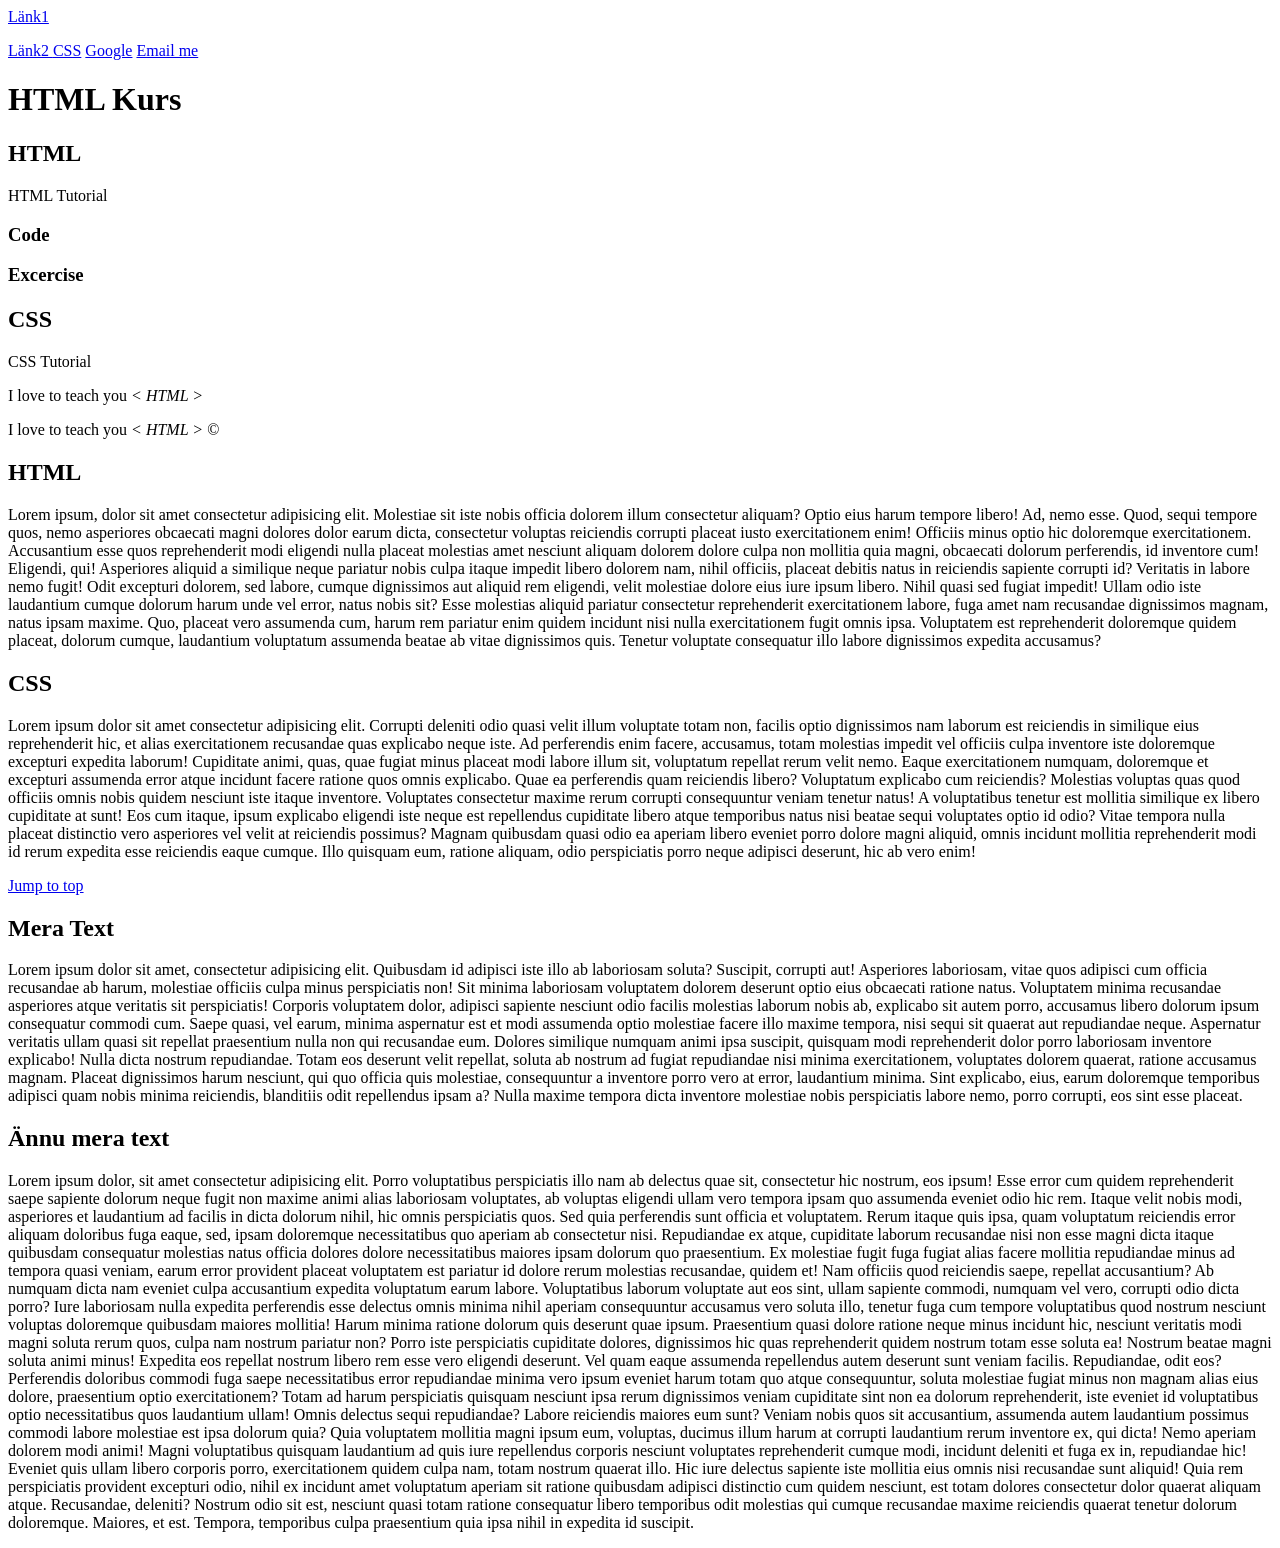
<file: Index.html>
<!doctype html>
<html lang="en">
  <head>
    <meta charset="UTF-8" />
    <meta name="viewport" content="width=device-width, initial-scale=1.0" />
    <meta name="keywords" content="HTML,CSS" />
    <meta name="description" content="denna text kommer upp op google search" />
    <title>Document</title>
  </head>
  <body>
    <a href="Company/about.html"> Länk1</a> <p> </p>

      <a href="Company/about.html"> Länk2 </a>
      <a href="#section-CSS">CSS</a>
      <a href="https://google.com" target="_blank">Google</a>
      <a href="mailto:daniel.inserte@gmail.com">Email me</a>
    </a>
    <h1>HTML Kurs</h1>
    <h2>HTML</h2>
    <p>HTML Tutorial</p>
    <h3>Code</h3>
    <h3>Excercise</h3>
    <h2>CSS</h2>
    <p>CSS Tutorial</p>
    <p>I love to teach you <em> &lt; HTML &gt;</em></p>
    <p>I love to teach you <em> &lt; HTML &gt; &copy; </em></p>
    <h2>HTML</h2>
    <p>
    Lorem ipsum, dolor sit amet consectetur adipisicing elit. Molestiae sit iste nobis officia dolorem illum consectetur aliquam? Optio eius harum tempore libero! Ad, nemo esse. Quod, sequi tempore quos, nemo asperiores obcaecati magni dolores dolor earum dicta, consectetur voluptas reiciendis corrupti placeat iusto exercitationem enim! Officiis minus optio hic doloremque exercitationem. Accusantium esse quos reprehenderit modi eligendi nulla placeat molestias amet nesciunt aliquam dolorem dolore culpa non mollitia quia magni, obcaecati dolorum perferendis, id inventore cum! Eligendi, qui! Asperiores aliquid a similique neque pariatur nobis culpa itaque impedit libero dolorem nam, nihil officiis, placeat debitis natus in reiciendis sapiente corrupti id? Veritatis in labore nemo fugit! Odit excepturi dolorem, sed labore, cumque dignissimos aut aliquid rem eligendi, velit molestiae dolore eius iure ipsum libero. Nihil quasi sed fugiat impedit! Ullam odio iste laudantium cumque dolorum harum unde vel error, natus nobis sit? Esse molestias aliquid pariatur consectetur reprehenderit exercitationem labore, fuga amet nam recusandae dignissimos magnam, natus ipsam maxime. Quo, placeat vero assumenda cum, harum rem pariatur enim quidem incidunt nisi nulla exercitationem fugit omnis ipsa. Voluptatem est reprehenderit doloremque quidem placeat, dolorum cumque, laudantium voluptatum assumenda beatae ab vitae dignissimos quis. Tenetur voluptate consequatur illo labore dignissimos expedita accusamus?
    </p>
    <h2 id = "section-CSS">CSS</h2>
    <p>Lorem ipsum dolor sit amet consectetur adipisicing elit. Corrupti deleniti odio quasi velit illum voluptate totam non, facilis optio dignissimos nam laborum est reiciendis in similique eius reprehenderit hic, et alias exercitationem recusandae quas explicabo neque iste. Ad perferendis enim facere, accusamus, totam molestias impedit vel officiis culpa inventore iste doloremque excepturi expedita laborum! Cupiditate animi, quas, quae fugiat minus placeat modi labore illum sit, voluptatum repellat rerum velit nemo. Eaque exercitationem numquam, doloremque et excepturi assumenda error atque incidunt facere ratione quos omnis explicabo. Quae ea perferendis quam reiciendis libero? Voluptatum explicabo cum reiciendis? Molestias voluptas quas quod officiis omnis nobis quidem nesciunt iste itaque inventore. Voluptates consectetur maxime rerum corrupti consequuntur veniam tenetur natus! A voluptatibus tenetur est mollitia similique ex libero cupiditate at sunt! Eos cum itaque, ipsum explicabo eligendi iste neque est repellendus cupiditate libero atque temporibus natus nisi beatae sequi voluptates optio id odio? Vitae tempora nulla placeat distinctio vero asperiores vel velit at reiciendis possimus? Magnam quibusdam quasi odio ea aperiam libero eveniet porro dolore magni aliquid, omnis incidunt mollitia reprehenderit modi id rerum expedita esse reiciendis eaque cumque. Illo quisquam eum, ratione aliquam, odio perspiciatis porro neque adipisci deserunt, hic ab vero enim!</p>
    <a href="#">Jump to top</a>
    <h2>Mera Text</h2>
    <p>Lorem ipsum dolor sit amet, consectetur adipisicing elit. Quibusdam id adipisci iste illo ab laboriosam soluta? Suscipit, corrupti aut! Asperiores laboriosam, vitae quos adipisci cum officia recusandae ab harum, molestiae officiis culpa minus perspiciatis non! Sit minima laboriosam voluptatem dolorem deserunt optio eius obcaecati ratione natus. Voluptatem minima recusandae asperiores atque veritatis sit perspiciatis! Corporis voluptatem dolor, adipisci sapiente nesciunt odio facilis molestias laborum nobis ab, explicabo sit autem porro, accusamus libero dolorum ipsum consequatur commodi cum. Saepe quasi, vel earum, minima aspernatur est et modi assumenda optio molestiae facere illo maxime tempora, nisi sequi sit quaerat aut repudiandae neque. Aspernatur veritatis ullam quasi sit repellat praesentium nulla non qui recusandae eum. Dolores similique numquam animi ipsa suscipit, quisquam modi reprehenderit dolor porro laboriosam inventore explicabo! Nulla dicta nostrum repudiandae. Totam eos deserunt velit repellat, soluta ab nostrum ad fugiat repudiandae nisi minima exercitationem, voluptates dolorem quaerat, ratione accusamus magnam. Placeat dignissimos harum nesciunt, qui quo officia quis molestiae, consequuntur a inventore porro vero at error, laudantium minima. Sint explicabo, eius, earum doloremque temporibus adipisci quam nobis minima reiciendis, blanditiis odit repellendus ipsam a? Nulla maxime tempora dicta inventore molestiae nobis perspiciatis labore nemo, porro corrupti, eos sint esse placeat.</p>
    <h2>Ännu mera text</h2>
    <p>Lorem ipsum dolor, sit amet consectetur adipisicing elit. Porro voluptatibus perspiciatis illo nam ab delectus quae sit, consectetur hic nostrum, eos ipsum! Esse error cum quidem reprehenderit saepe sapiente dolorum neque fugit non maxime animi alias laboriosam voluptates, ab voluptas eligendi ullam vero tempora ipsam quo assumenda eveniet odio hic rem. Itaque velit nobis modi, asperiores et laudantium ad facilis in dicta dolorum nihil, hic omnis perspiciatis quos. Sed quia perferendis sunt officia et voluptatem. Rerum itaque quis ipsa, quam voluptatum reiciendis error aliquam doloribus fuga eaque, sed, ipsam doloremque necessitatibus quo aperiam ab consectetur nisi. Repudiandae ex atque, cupiditate laborum recusandae nisi non esse magni dicta itaque quibusdam consequatur molestias natus officia dolores dolore necessitatibus maiores ipsam dolorum quo praesentium. Ex molestiae fugit fuga fugiat alias facere mollitia repudiandae minus ad tempora quasi veniam, earum error provident placeat voluptatem est pariatur id dolore rerum molestias recusandae, quidem et! Nam officiis quod reiciendis saepe, repellat accusantium? Ab numquam dicta nam eveniet culpa accusantium expedita voluptatum earum labore. Voluptatibus laborum voluptate aut eos sint, ullam sapiente commodi, numquam vel vero, corrupti odio dicta porro? Iure laboriosam nulla expedita perferendis esse delectus omnis minima nihil aperiam consequuntur accusamus vero soluta illo, tenetur fuga cum tempore voluptatibus quod nostrum nesciunt voluptas doloremque quibusdam maiores mollitia! Harum minima ratione dolorum quis deserunt quae ipsum. Praesentium quasi dolore ratione neque minus incidunt hic, nesciunt veritatis modi magni soluta rerum quos, culpa nam nostrum pariatur non? Porro iste perspiciatis cupiditate dolores, dignissimos hic quas reprehenderit quidem nostrum totam esse soluta ea! Nostrum beatae magni soluta animi minus! Expedita eos repellat nostrum libero rem esse vero eligendi deserunt. Vel quam eaque assumenda repellendus autem deserunt sunt veniam facilis. Repudiandae, odit eos? Perferendis doloribus commodi fuga saepe necessitatibus error repudiandae minima vero ipsum eveniet harum totam quo atque consequuntur, soluta molestiae fugiat minus non magnam alias eius dolore, praesentium optio exercitationem? Totam ad harum perspiciatis quisquam nesciunt ipsa rerum dignissimos veniam cupiditate sint non ea dolorum reprehenderit, iste eveniet id voluptatibus optio necessitatibus quos laudantium ullam! Omnis delectus sequi repudiandae? Labore reiciendis maiores eum sunt? Veniam nobis quos sit accusantium, assumenda autem laudantium possimus commodi labore molestiae est ipsa dolorum quia? Quia voluptatem mollitia magni ipsum eum, voluptas, ducimus illum harum at corrupti laudantium rerum inventore ex, qui dicta! Nemo aperiam dolorem modi animi! Magni voluptatibus quisquam laudantium ad quis iure repellendus corporis nesciunt voluptates reprehenderit cumque modi, incidunt deleniti et fuga ex in, repudiandae hic! Eveniet quis ullam libero corporis porro, exercitationem quidem culpa nam, totam nostrum quaerat illo. Hic iure delectus sapiente iste mollitia eius omnis nisi recusandae sunt aliquid! Quia rem perspiciatis provident excepturi odio, nihil ex incidunt amet voluptatum aperiam sit ratione quibusdam adipisci distinctio cum quidem nesciunt, est totam dolores consectetur dolor quaerat aliquam atque. Recusandae, deleniti? Nostrum odio sit est, nesciunt quasi totam ratione consequatur libero temporibus odit molestias qui cumque recusandae maxime reiciendis quaerat tenetur dolorum doloremque. Maiores, et est. Tempora, temporibus culpa praesentium quia ipsa nihil in expedita id suscipit.</p>
  </body>
</html>
</file>
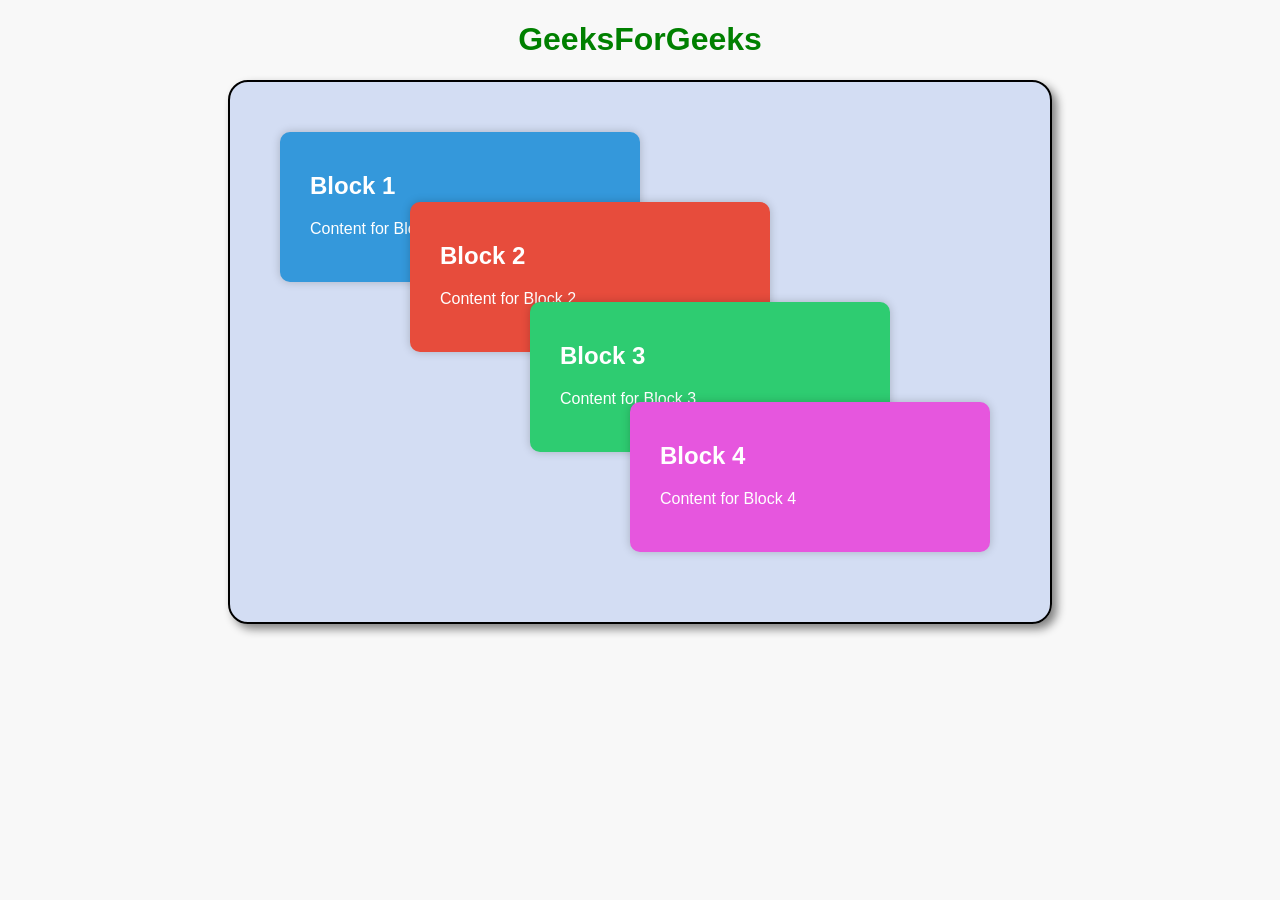
<file: BlockTest.html>
<!doctype html>
<html lang="en">
  <head>
    <meta charset="UTF-8" />
    <meta
      name="viewport"
      content="width=device-width, 
                   initial-scale=1.0"
    />
    <title>Overlap Block Layout</title>
    <style>
      body {
        font-family: "Arial", sans-serif;
        margin: 20px auto;
        padding: 0;
        background-color: #f8f8f8;
      }

      h1 {
        color: green;
        text-align: center;
      }

      .overlap-container {
        position: relative;
        margin: 10px auto;
        max-width: 820px;
        height: 60vh;
        overflow: hidden;
        border: 2px solid black;
        background-color: #becef1a1;
        border-radius: 20px;
        box-shadow: 5px 5px 10px gray;
      }

      .block {
        position: absolute;
        width: 300px;
        height: 110px;
        padding: 20px 30px;
        background-color: #3498db;
        color: #fff;
        border-radius: 10px;
        box-shadow: 0 0 10px rgba(0, 0, 0, 0.2);
        transition: transform 0.3s ease-in-out;
      }

      .block:hover {
        transform: translateX(20px) translateY(-20px);
        z-index: 1;
        box-shadow: 10px 5px 10px rgb(95, 92, 92);
        height: 120px;
      }

      .block:nth-child(2) {
        background-color: #e74c3c;
      }

      .block:nth-child(3) {
        background-color: #2ecc71;
      }

      .block:nth-child(4) {
        background-color: #e656de;
      }

      .block-content {
        margin-top: 10px;
      }
    </style>
  </head>

  <body>
    <h1>GeeksForGeeks</h1>
    <div class="overlap-container">
      <div class="block" style="top: 50px; left: 50px">
        <h2>Block 1</h2>
        <div class="block-content">
          <p>Content for Block 1!</p>
        </div>
      </div>

      <div class="block" style="top: 120px; left: 180px">
        <h2>Block 2</h2>
        <div class="block-content">
          <p>Content for Block 2</p>
        </div>
      </div>

      <div class="block" style="top: 220px; left: 300px">
        <h2>Block 3</h2>
        <div class="block-content">
          <p>Content for Block 3</p>
        </div>
      </div>

      <div class="block" style="top: 320px; left: 400px">
        <h2>Block 4</h2>
        <div class="block-content">
          <p>Content for Block 4</p>
        </div>
      </div>
    </div>
  </body>
</html>
</file>
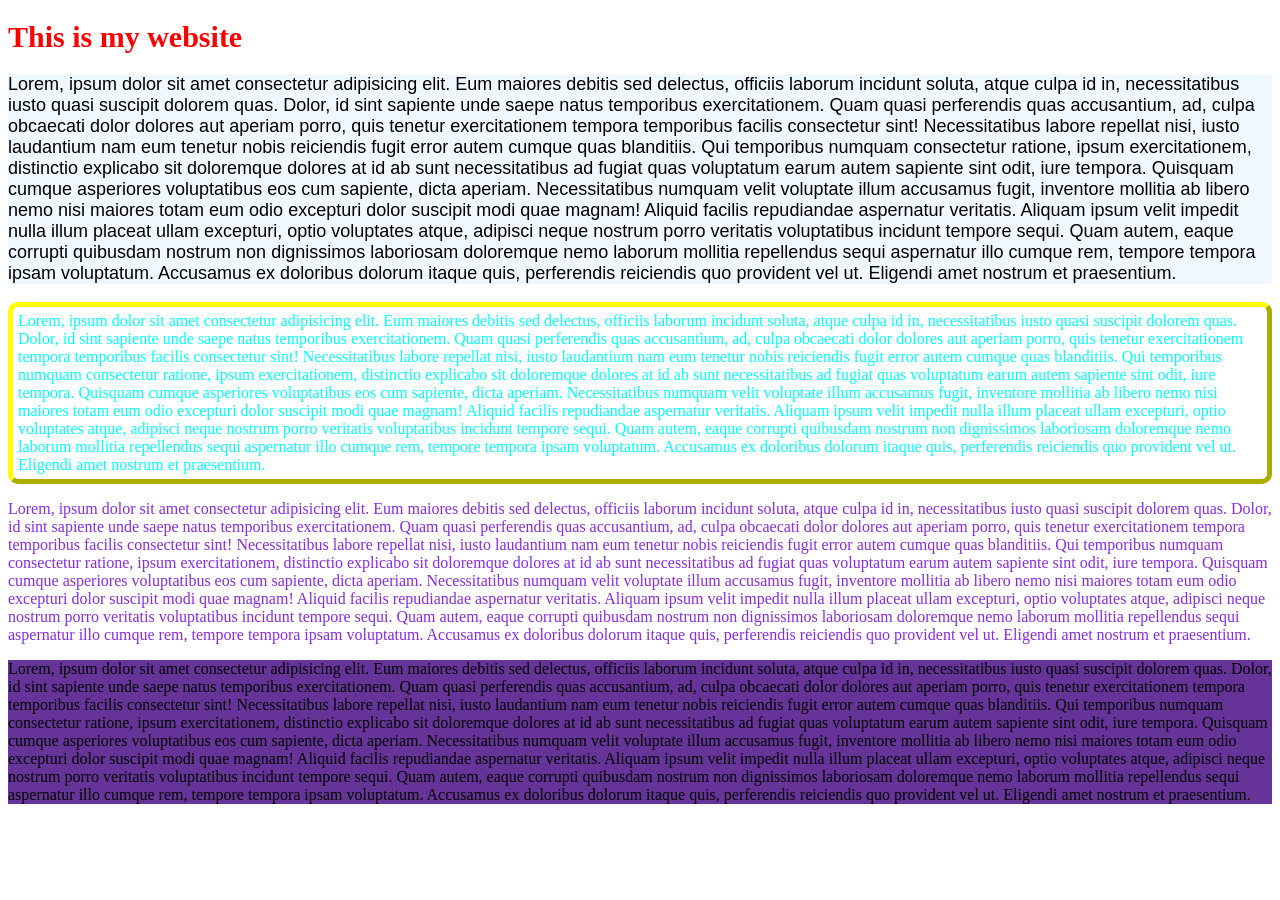
<file: CssTutorial.html>
<!doctype html>
<html lang="en">
  <head>
    <meta charset="UTF-8" />
    <meta name="viewport" content="width=device-width, initial-scale=1.0" />
    <title>Document</title>
    <link rel="stylesheet" href="Style.css" />
  </head>
  <body>
    <h1>This is my website</h1>
    <p id="p1" class="P1">
      Lorem, ipsum dolor sit amet consectetur adipisicing elit. Eum maiores
      debitis sed delectus, officiis laborum incidunt soluta, atque culpa id in,
      necessitatibus iusto quasi suscipit dolorem quas. Dolor, id sint sapiente
      unde saepe natus temporibus exercitationem. Quam quasi perferendis quas
      accusantium, ad, culpa obcaecati dolor dolores aut aperiam porro, quis
      tenetur exercitationem tempora temporibus facilis consectetur sint!
      Necessitatibus labore repellat nisi, iusto laudantium nam eum tenetur
      nobis reiciendis fugit error autem cumque quas blanditiis. Qui temporibus
      numquam consectetur ratione, ipsum exercitationem, distinctio explicabo
      sit doloremque dolores at id ab sunt necessitatibus ad fugiat quas
      voluptatum earum autem sapiente sint odit, iure tempora. Quisquam cumque
      asperiores voluptatibus eos cum sapiente, dicta aperiam. Necessitatibus
      numquam velit voluptate illum accusamus fugit, inventore mollitia ab
      libero nemo nisi maiores totam eum odio excepturi dolor suscipit modi quae
      magnam! Aliquid facilis repudiandae aspernatur veritatis. Aliquam ipsum
      velit impedit nulla illum placeat ullam excepturi, optio voluptates atque,
      adipisci neque nostrum porro veritatis voluptatibus incidunt tempore
      sequi. Quam autem, eaque corrupti quibusdam nostrum non dignissimos
      laboriosam doloremque nemo laborum mollitia repellendus sequi aspernatur
      illo cumque rem, tempore tempora ipsam voluptatum. Accusamus ex doloribus
      dolorum itaque quis, perferendis reiciendis quo provident vel ut. Eligendi
      amet nostrum et praesentium.
    </p>
    <p id="p2">
      Lorem, ipsum dolor sit amet consectetur adipisicing elit. Eum maiores
      debitis sed delectus, officiis laborum incidunt soluta, atque culpa id in,
      necessitatibus iusto quasi suscipit dolorem quas. Dolor, id sint sapiente
      unde saepe natus temporibus exercitationem. Quam quasi perferendis quas
      accusantium, ad, culpa obcaecati dolor dolores aut aperiam porro, quis
      tenetur exercitationem tempora temporibus facilis consectetur sint!
      Necessitatibus labore repellat nisi, iusto laudantium nam eum tenetur
      nobis reiciendis fugit error autem cumque quas blanditiis. Qui temporibus
      numquam consectetur ratione, ipsum exercitationem, distinctio explicabo
      sit doloremque dolores at id ab sunt necessitatibus ad fugiat quas
      voluptatum earum autem sapiente sint odit, iure tempora. Quisquam cumque
      asperiores voluptatibus eos cum sapiente, dicta aperiam. Necessitatibus
      numquam velit voluptate illum accusamus fugit, inventore mollitia ab
      libero nemo nisi maiores totam eum odio excepturi dolor suscipit modi quae
      magnam! Aliquid facilis repudiandae aspernatur veritatis. Aliquam ipsum
      velit impedit nulla illum placeat ullam excepturi, optio voluptates atque,
      adipisci neque nostrum porro veritatis voluptatibus incidunt tempore
      sequi. Quam autem, eaque corrupti quibusdam nostrum non dignissimos
      laboriosam doloremque nemo laborum mollitia repellendus sequi aspernatur
      illo cumque rem, tempore tempora ipsam voluptatum. Accusamus ex doloribus
      dolorum itaque quis, perferendis reiciendis quo provident vel ut. Eligendi
      amet nostrum et praesentium.
    </p>
    <p id="p3">
      Lorem, ipsum dolor sit amet consectetur adipisicing elit. Eum maiores
      debitis sed delectus, officiis laborum incidunt soluta, atque culpa id in,
      necessitatibus iusto quasi suscipit dolorem quas. Dolor, id sint sapiente
      unde saepe natus temporibus exercitationem. Quam quasi perferendis quas
      accusantium, ad, culpa obcaecati dolor dolores aut aperiam porro, quis
      tenetur exercitationem tempora temporibus facilis consectetur sint!
      Necessitatibus labore repellat nisi, iusto laudantium nam eum tenetur
      nobis reiciendis fugit error autem cumque quas blanditiis. Qui temporibus
      numquam consectetur ratione, ipsum exercitationem, distinctio explicabo
      sit doloremque dolores at id ab sunt necessitatibus ad fugiat quas
      voluptatum earum autem sapiente sint odit, iure tempora. Quisquam cumque
      asperiores voluptatibus eos cum sapiente, dicta aperiam. Necessitatibus
      numquam velit voluptate illum accusamus fugit, inventore mollitia ab
      libero nemo nisi maiores totam eum odio excepturi dolor suscipit modi quae
      magnam! Aliquid facilis repudiandae aspernatur veritatis. Aliquam ipsum
      velit impedit nulla illum placeat ullam excepturi, optio voluptates atque,
      adipisci neque nostrum porro veritatis voluptatibus incidunt tempore
      sequi. Quam autem, eaque corrupti quibusdam nostrum non dignissimos
      laboriosam doloremque nemo laborum mollitia repellendus sequi aspernatur
      illo cumque rem, tempore tempora ipsam voluptatum. Accusamus ex doloribus
      dolorum itaque quis, perferendis reiciendis quo provident vel ut. Eligendi
      amet nostrum et praesentium.
    </p>
    <p id="p4">
      Lorem, ipsum dolor sit amet consectetur adipisicing elit. Eum maiores
      debitis sed delectus, officiis laborum incidunt soluta, atque culpa id in,
      necessitatibus iusto quasi suscipit dolorem quas. Dolor, id sint sapiente
      unde saepe natus temporibus exercitationem. Quam quasi perferendis quas
      accusantium, ad, culpa obcaecati dolor dolores aut aperiam porro, quis
      tenetur exercitationem tempora temporibus facilis consectetur sint!
      Necessitatibus labore repellat nisi, iusto laudantium nam eum tenetur
      nobis reiciendis fugit error autem cumque quas blanditiis. Qui temporibus
      numquam consectetur ratione, ipsum exercitationem, distinctio explicabo
      sit doloremque dolores at id ab sunt necessitatibus ad fugiat quas
      voluptatum earum autem sapiente sint odit, iure tempora. Quisquam cumque
      asperiores voluptatibus eos cum sapiente, dicta aperiam. Necessitatibus
      numquam velit voluptate illum accusamus fugit, inventore mollitia ab
      libero nemo nisi maiores totam eum odio excepturi dolor suscipit modi quae
      magnam! Aliquid facilis repudiandae aspernatur veritatis. Aliquam ipsum
      velit impedit nulla illum placeat ullam excepturi, optio voluptates atque,
      adipisci neque nostrum porro veritatis voluptatibus incidunt tempore
      sequi. Quam autem, eaque corrupti quibusdam nostrum non dignissimos
      laboriosam doloremque nemo laborum mollitia repellendus sequi aspernatur
      illo cumque rem, tempore tempora ipsam voluptatum. Accusamus ex doloribus
      dolorum itaque quis, perferendis reiciendis quo provident vel ut. Eligendi
      amet nostrum et praesentium.
    </p>
  </body>
</html>
</file>
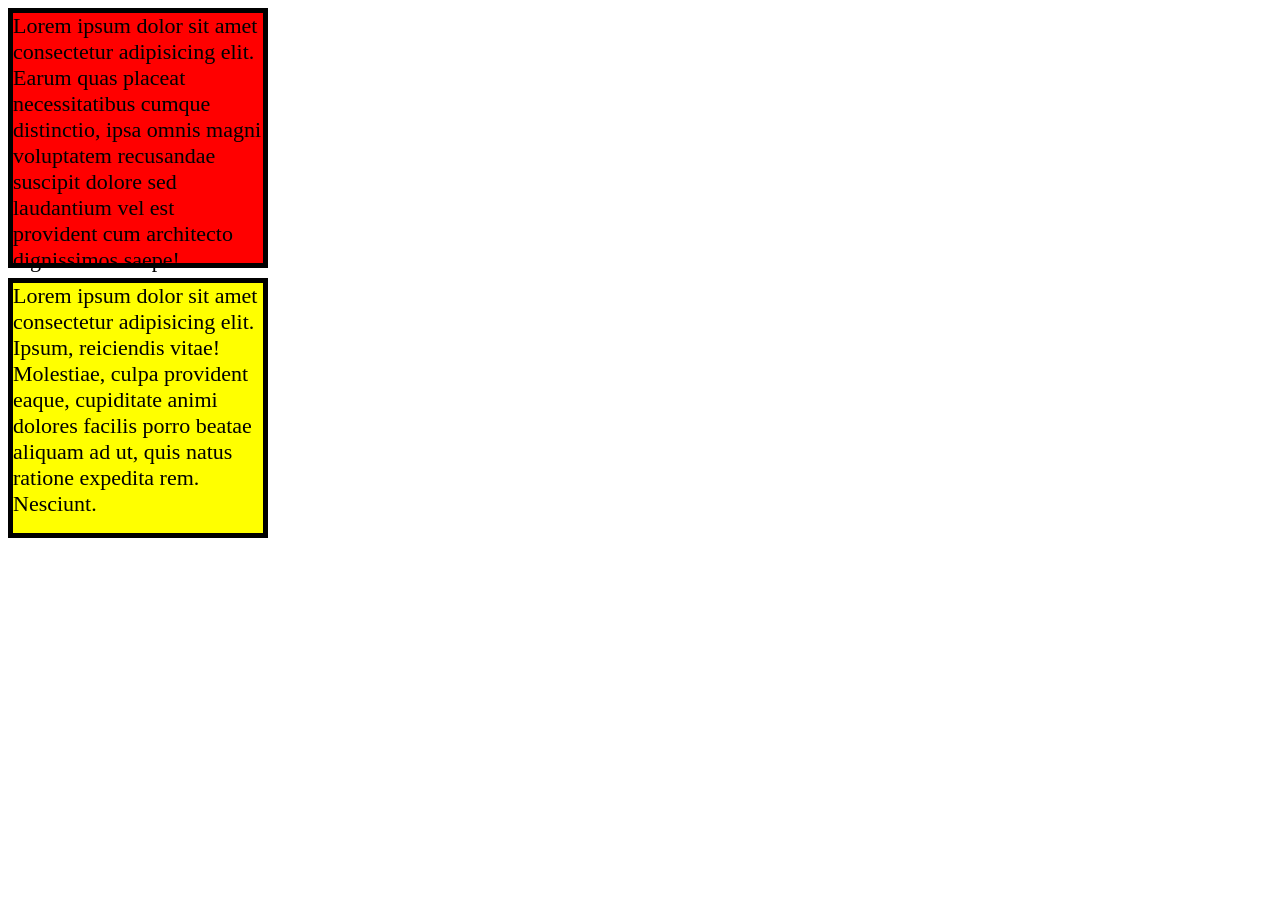
<file: divAndBoxes.html>
<!doctype html>
<html lang="en">
  <head>
    <meta charset="UTF-8" />
    <meta name="viewport" content="width=device-width, initial-scale=1.0" />
    <title>Document</title>
    <link rel="stylesheet" href="Style.css" />
  </head>
  <body>
    <div id="Box1">
      Lorem ipsum dolor sit amet consectetur adipisicing elit. Earum quas
      placeat necessitatibus cumque distinctio, ipsa omnis magni voluptatem
      recusandae suscipit dolore sed laudantium vel est provident cum architecto
      dignissimos saepe!
    </div>
    <div id="Box2">
      Lorem ipsum dolor sit amet consectetur adipisicing elit. Ipsum, reiciendis
      vitae! Molestiae, culpa provident eaque, cupiditate animi dolores facilis
      porro beatae aliquam ad ut, quis natus ratione expedita rem. Nesciunt.
    </div>
  </body>
</html>
</file>
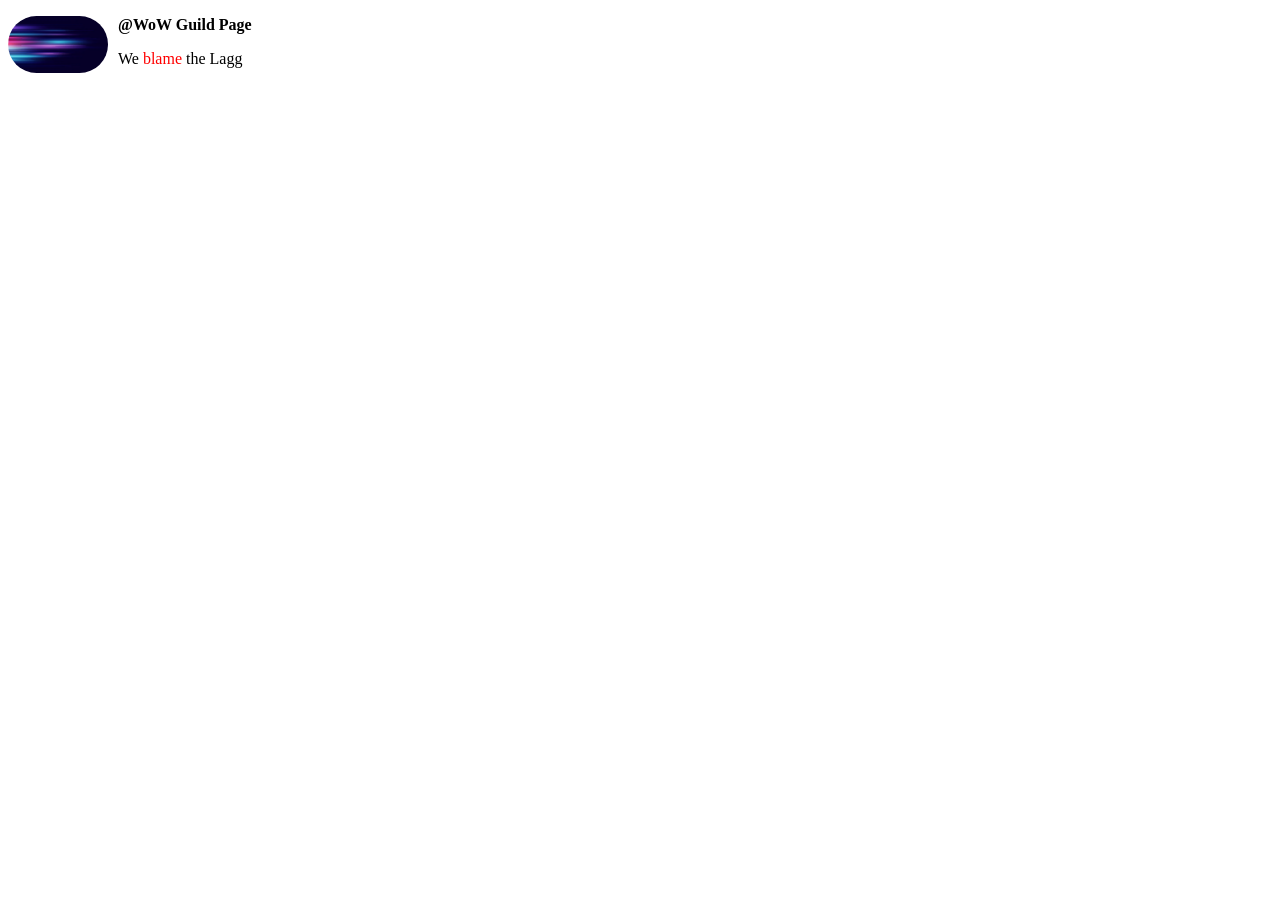
<file: First.html>
<!doctype html>
<html lang="en">
  <head>
    <meta charset="UTF-8" />
    <meta name="viewport" content="width= device-width,initial-scale = 1.0" />
    <meta name="keywords" content="html,css" />
    <meta
      name="description"
      content="Detta kommer upp på google searchen texten under själva länken"
    />
    <title>Guild We Blame The Lagg</title>
    <style>
      img {
        width: 100px;
        border-radius: 50px;
        float: left;
        margin-right: 10px;
      }
      .username {
        font-weight: bold;
      }

      em {
        color: red;
        font-style: normal;
      }
    </style>
    <body>
      <img src="Images/We Blame the lagg.png" alt="Ska vara en bild här" />
      <p class="username">@WoW Guild Page</p>
      <p>We <em> blame</em> the Lagg</p>
    </body>
  </head>
</html>
</file>
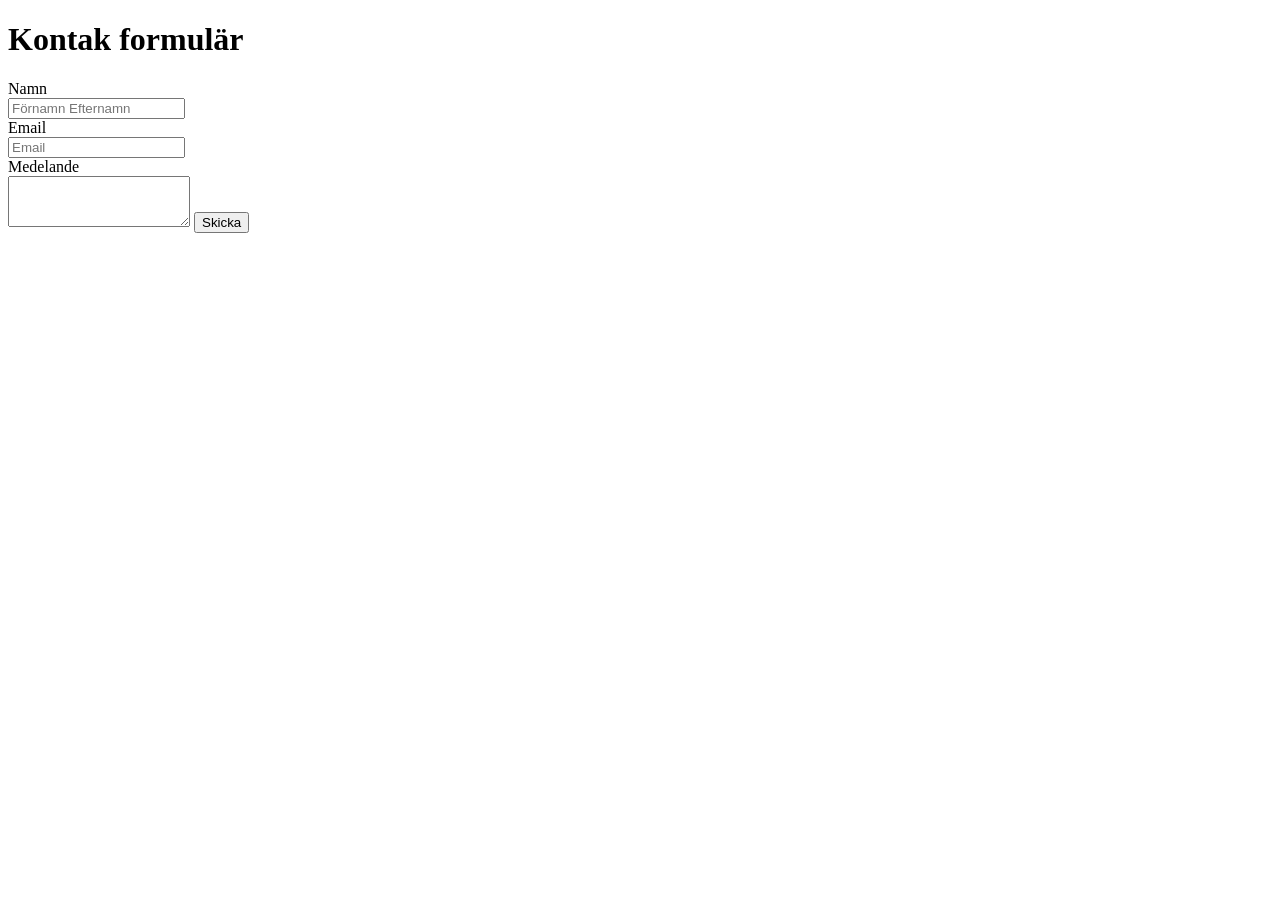
<file: formular.html>
<!DOCTYPE html>
<html lang="en">
<head>
    <meta charset="UTF-8">
    <meta name="viewport" content="width=device-width, initial-scale=1.0">
    <title>Document</title>
</head>

<body>
    <h1>Kontak formulär</h1>
    <form action>
    <label for = "name" >Namn </label>
    <br>
    <input type="text" id = "name" placeholder="Förnamn Efternamn">    
    <br>
    <label for = "email" >Email </label>  
    <br>   
     <input type="text" id = "Email" placeholder="Email">
     <br>
     <label for="Medelande">Medelande</label>
     <br>
     <textarea  id="message" rows="3" required></textarea>
     <input type="submit" value="Skicka">

</body>
</html>
</file>
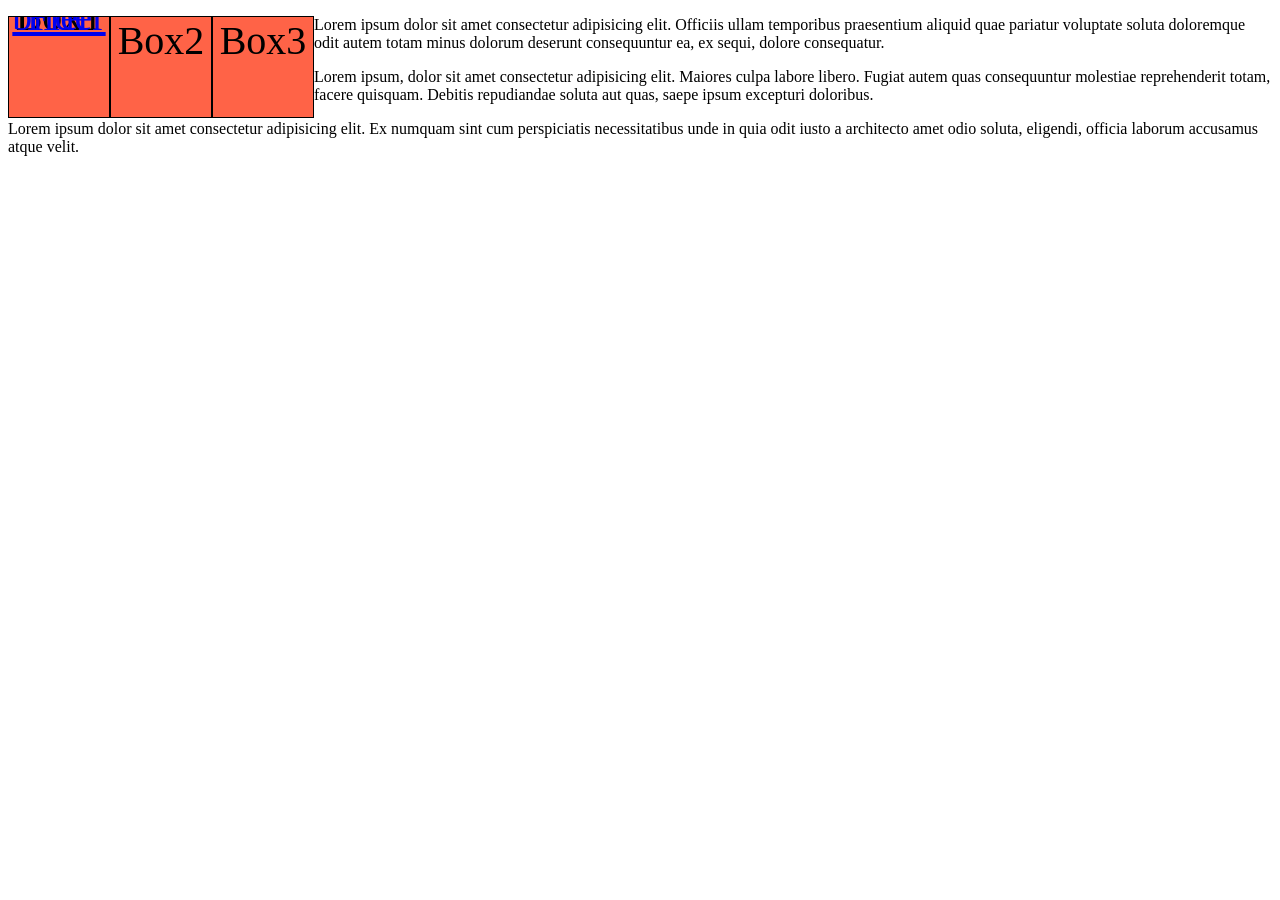
<file: MerBoxar.html>
<!doctype html>
<html lang="en">
  <head>
    <meta charset="UTF-8" />
    <meta name="viewport" content="width=device-width, initial-scale=1.0" />
    <title>Document</title>
    <link rel="stylesheet" href="BoxStyle.css" />
  </head>
  <body>
    <div class="Box1">
      Box1
      <a href="https://Google.com">Fler bilder</a>
    </div>
    <div class="Box2">Box2</div>
    <div class="Box3">Box3</div>
    <p>
      Lorem ipsum dolor sit amet consectetur adipisicing elit. Officiis ullam
      temporibus praesentium aliquid quae pariatur voluptate soluta doloremque
      odit autem totam minus dolorum deserunt consequuntur ea, ex sequi, dolore
      consequatur.
    </p>
    <p>
      Lorem ipsum, dolor sit amet consectetur adipisicing elit. Maiores culpa
      labore libero. Fugiat autem quas consequuntur molestiae reprehenderit
      totam, facere quisquam. Debitis repudiandae soluta aut quas, saepe ipsum
      excepturi doloribus.
    </p>
    <p>
      Lorem ipsum dolor sit amet consectetur adipisicing elit. Ex numquam sint
      cum perspiciatis necessitatibus unde in quia odit iusto a architecto amet
      odio soluta, eligendi, officia laborum accusamus atque velit.
    </p>
  </body>
</html>
</file>
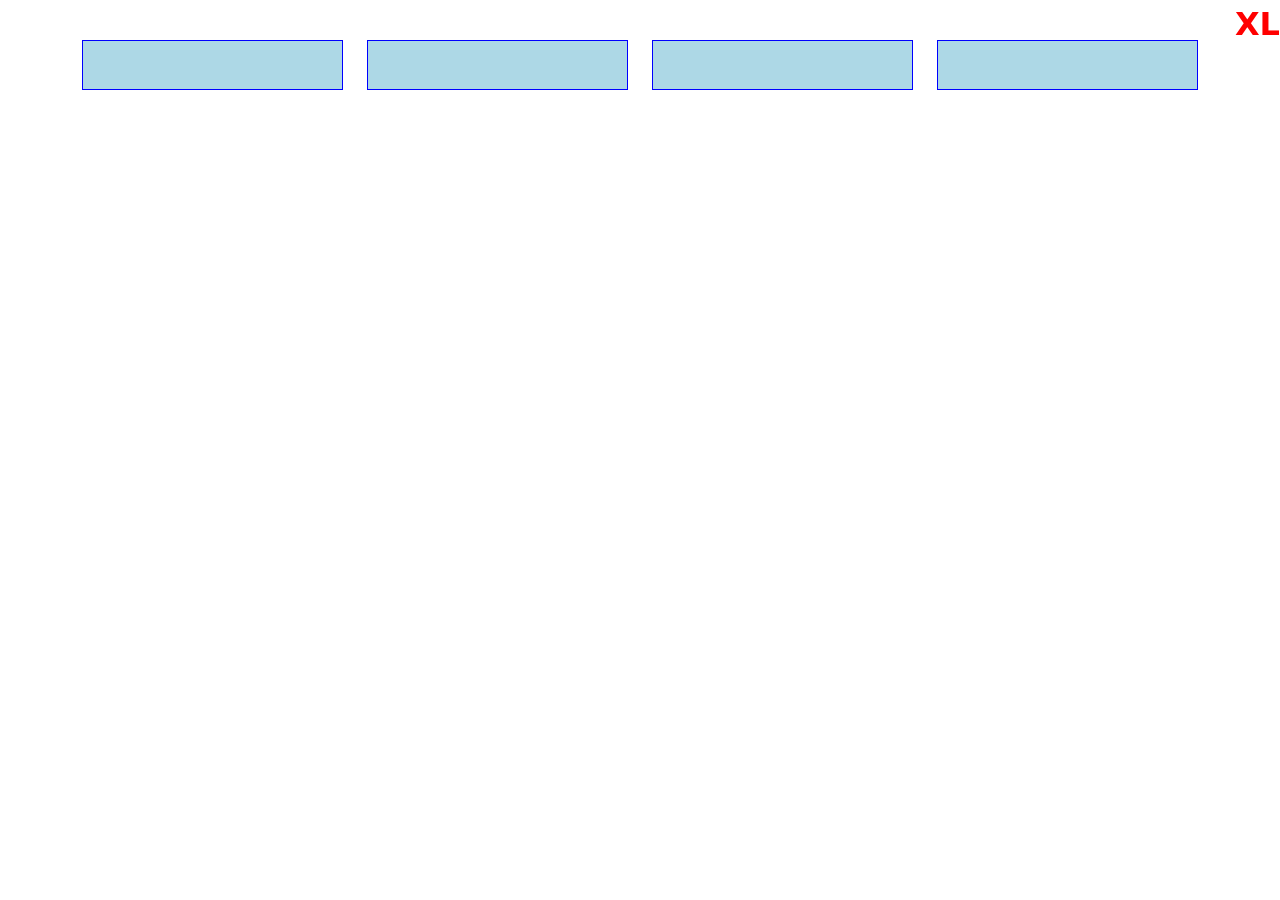
<file: Company/Bootstrap/WebpageWithbootStrap.html>
<!doctype html>
<html lang="en">
  <head>
    <meta charset="UTF-8" />
    <meta name="viewport" content="width=device-width, initial-scale=1.0" />
    <title>Document</title>
    <link
      href="https://cdn.jsdelivr.net/npm/bootstrap@5.3.8/dist/css/bootstrap.min.css"
      rel="stylesheet"
      integrity="sha384-sRIl4kxILFvY47J16cr9ZwB07vP4J8+LH7qKQnuqkuIAvNWLzeN8tE5YBujZqJLB"
      crossorigin="anonymous"
    />
    <link rel="stylesheet" href="/Company/Bootstrap/BootstrapStyle.css" />
    <script
      defer
      src="https://cdn.jsdelivr.net/npm/bootstrap@5.3.8/dist/js/bootstrap.bundle.min.js"
      integrity="sha384-FKyoEForCGlyvwx9Hj09JcYn3nv7wiPVlz7YYwJrWVcXK/BmnVDxM+D2scQbITxI"
      crossorigin="anonymous"
    ></script>
  </head>
  <body>
    <div class="container">
      <div class="row">
        <div class="col">
          <div class="box"></div>
        </div>
        <div class="col">
          <div class="box"></div>
        </div>
        <div class="col">
          <div class="box"></div>
        </div>
        <div class="col">
          <div class="box"></div>
        </div>
      </div>
    </div>
  </body>
</html>
</file>
<file: Style.css>
body{
/*background-image: url(/Images/We\ Blame\ the\ lagg.png);*/
background-repeat: no-repeat;
background-attachment: fixed;
background-position: center;
background-size: cover;

}
h1{
    color: red;
    font-size: 30px;


}

.P1{
    background-color: aliceblue;
    font-family: "Verdana",sans-serif;
    font-size: 18px;
}
#p2 {
color: aqua;
border-style: outset;
border-width: 5px;
border-color: yellow;
border-radius: 10px;
padding: 5px;
}
#p3{
color: blueviolet;
}
#p4{
background-color: rebeccapurple;
}
#Box1{
    border: 5px solid;
    width: 250px;
    height: 250px;
    font-size: 22px;
   background-color:  red;
   margin-bottom: 10px;
}
#Box2 {
    border: 5px solid;
    width: 250px;
    height: 250px;
    font-size: 22px;
  background-color: yellow;
}
img{
    float: left;
}
</file>
<file: BoxStyle.css>
.Box1 {
  width: 100px;
  height: 100px;
  border: 1px solid;
  font-size: 40px;
  text-align: center;
  background-color: tomato;
  overflow: hidden;
  float: left;
  line-height: 0;
  /* BAJSKORV */
}
.Box1 img {
  width: 100%;
  height: 100%;
  object-fit: cover;
}
.Box1 a {
  display: block;
  width: 100%;
  height: 100%;
}
a:hover {
  background-color: black;
}
.Box2 {
  width: 100px;
  height: 100px;
  border: 1px solid;
  font-size: 40px;
  text-align: center;
  background-color: tomato;

  float: left;
}
.Box3 {
  width: 100px;
  height: 100px;
  border: 1px solid;
  font-size: 40px;
  text-align: center;
  background-color: tomato;

  float: left;
}
</file>
<file: Company/Bootstrap/BootstrapStyle.css>
body {
    margin-top: 40px;
    /* This margin just makes the text easier to read. You can remove it if you want since it can mess with your other styles. */
}

body::before {
    content: "XS";
    color: red;
    font-size: 2rem;
    font-weight: bold;
    position: fixed;
    top: 0;
    right: 0;
}

/* This box class is purely used for explaining how the bootstrap grid system works. */
.box {
    background-color: lightblue;
    border: 1px solid blue;
    min-height: 50px;
    font-size: 2rem;
}

@media (min-width: 576px) {
    body::before {
        content: "SM";
    }
}

@media (min-width: 768px) {
    body::before {
        content: "MD";
    }
}

@media (min-width: 992px) {
    body::before {
        content: "LG";
    }
}

@media (min-width: 1200px) {
    body::before {
        content: "XL";
    }
}

@media (min-width: 1400px) {
    body::before {
        content: "XXL";
    }
}
</file>
